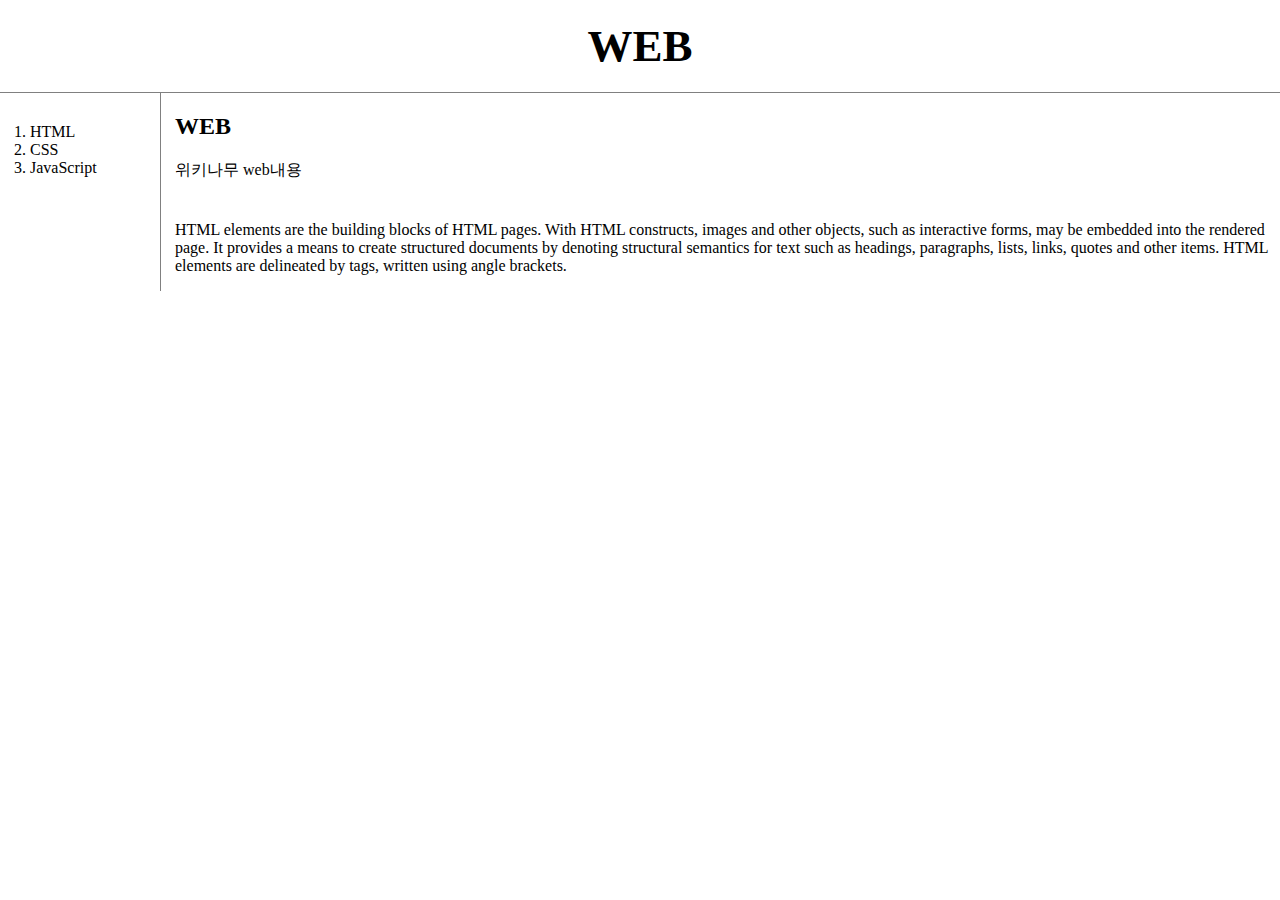
<file: index.html>
<!doctype html>
<html>
  <head>
    <title> WEB1- Welcome</title>
    <meta charset="utf-8">
    <link rel="stylesheet" href="style.css">
  </head>
<body>
  <h1><a href="index.html">WEB</a></h1>
 <div id="grid">
  <ol>
    <li><a href="1.html" >HTML</a></li>
    <li><a href="2.html">CSS</a></li>
    <li><a href="3.html">JavaScript</a></li>
  </ol>
  <div id="article">
  <h2>WEB</h2>
   <p>위키나무 web내용 </p><p style="margin-top:40px;">HTML elements are the building blocks of HTML pages. With HTML constructs, images and other objects, such as interactive forms, may be embedded into the rendered page. It provides a means to create structured documents by denoting structural semantics for text such as headings, paragraphs, lists, links, quotes and other items. HTML elements are delineated by tags, written using angle brackets.</p>
   </div>
  </div>
  </body>
</html>
</file>
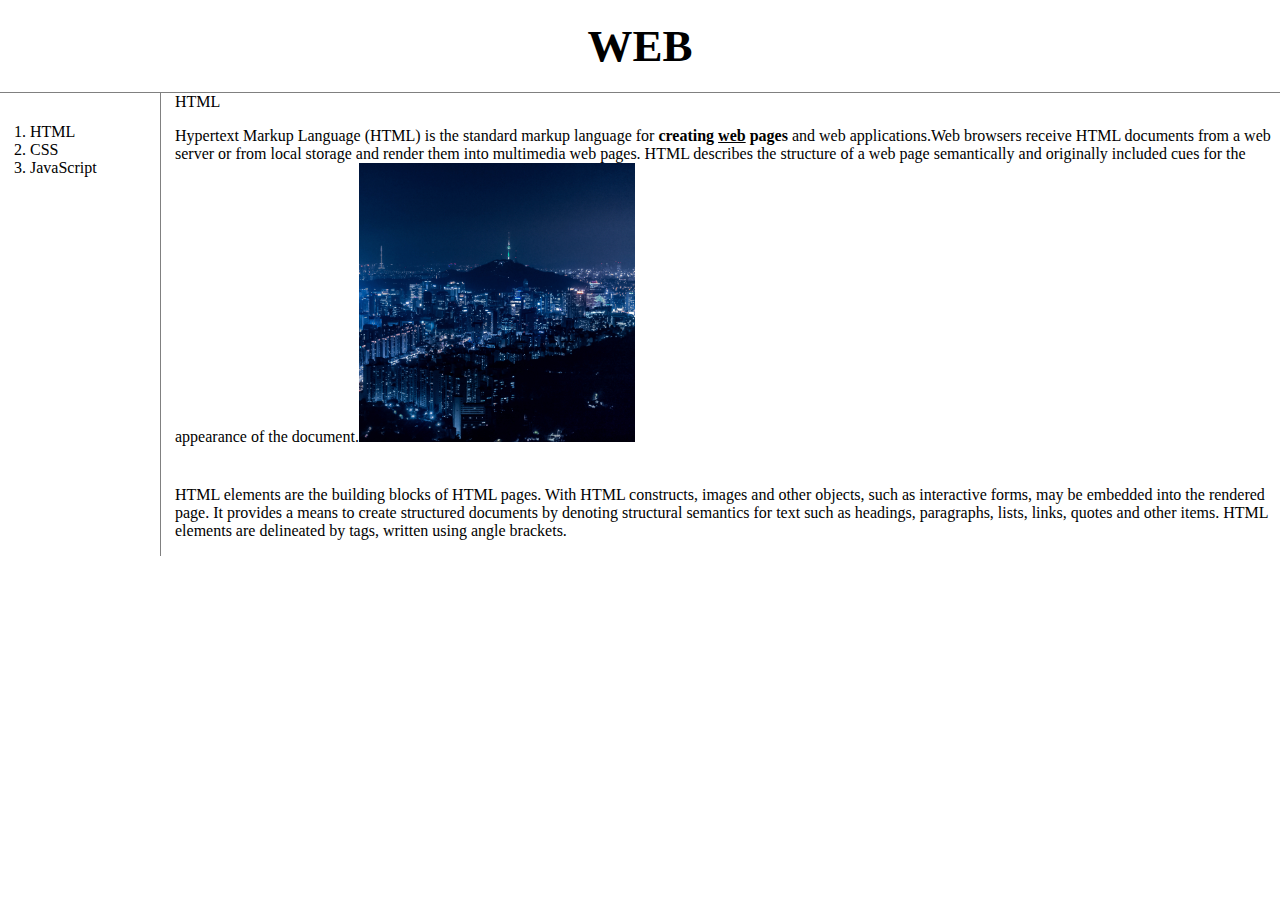
<file: 1.html>
<!doctype html>
<html>
  <head>
    <title> WEB1- html</title>
    <meta charset="utf-8">
    <link rel="stylesheet" href="style.css">
  </head>
<body>
  <h1><a href="index.html">WEB</a></h1>
 <div id="grid">
  <ol>
    <li><a href="1.html">HTML</a></li>
    <li><a href="2.html">CSS</a></li>
    <li><a href="3.html">JavaScript</a></li>
  </ol>
  <div id="article"
  <h2>HTML</h2>
  <p><a href="https://www.w3.org/TR/html52/" target=_"blank">
    Hypertext Markup Language (HTML)</a> is the standard markup language for <strong>creating <u>web</u> pages</strong> and web applications.Web browsers receive HTML documents from a web server or from local storage and render them into multimedia web pages. HTML describes the structure of a web page semantically and originally included cues for the appearance of the document.<img src="seoul.jpg" width="25%"></p>
  <p style="margin-top:40px;">HTML elements are the building blocks of HTML pages. With HTML constructs, images and other objects, such as interactive forms, may be embedded into the rendered page. It provides a means to create structured documents by denoting structural semantics for text such as headings, paragraphs, lists, links, quotes and other items. HTML elements are delineated by tags, written using angle brackets.</p>
</div>
</div>
  </body>
</html>
</file>
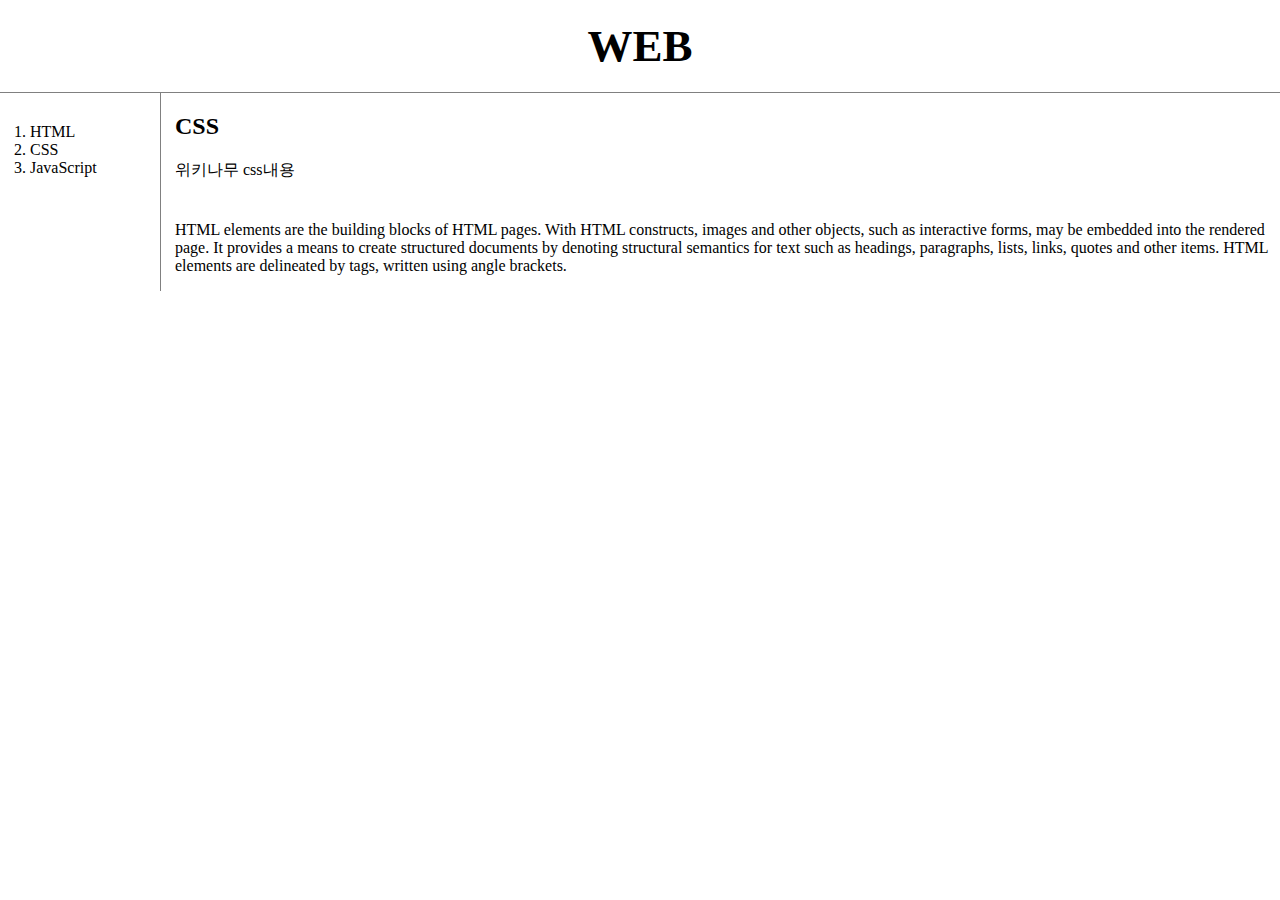
<file: 2.html>
<!doctype html>
<html>
  <head>
    <title> WEB1- CSS</title>
    <meta charset="utf-8">
    <link rel="stylesheet" href="style.css">
  </head>
<body>
  <h1><a href="index.html">WEB</a></h1>
  <div id="grid">
    <ol>
    <li><a href="1.html">HTML</a></li>
    <li><a href="2.html">CSS</a></li>
    <li><a href="3.html">JavaScript</a></li>
  </ol>
  <div id="article">
  <h2>CSS</h2>
  <p>위키나무 css내용</p>
  <p style="margin-top:40px;">HTML elements are the building blocks of HTML pages. With HTML constructs, images and other objects, such as interactive forms, may be embedded into the rendered page. It provides a means to create structured documents by denoting structural semantics for text such as headings, paragraphs, lists, links, quotes and other items. HTML elements are delineated by tags, written using angle brackets.</p>
</div>
</div>
  </body>
</html>
</file>
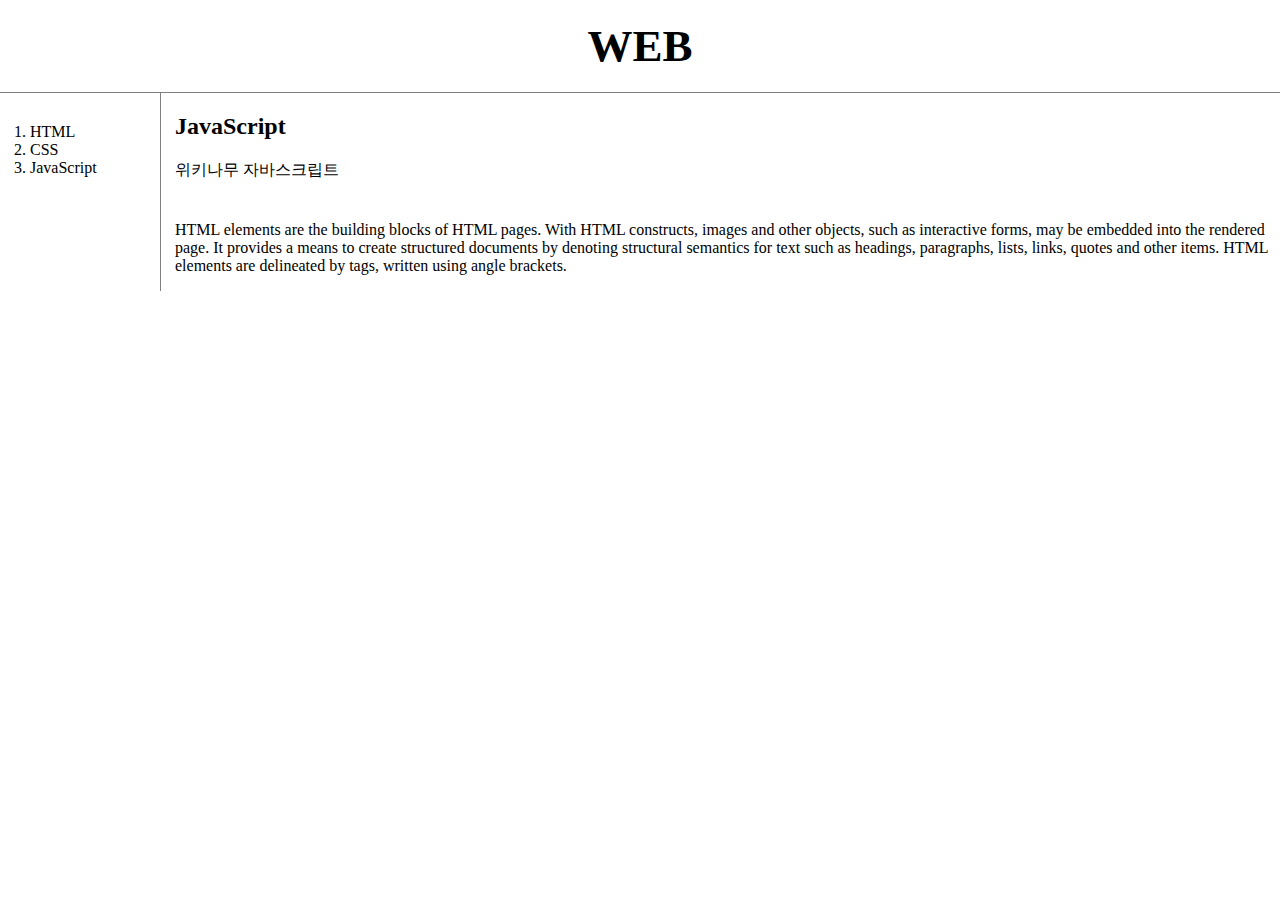
<file: 3.html>
<!doctype html>
<html>
  <head>
    <title> WEB1- JavaScript</title>
    <meta charset="utf-8">
      <link rel="stylesheet" href="style.css">
  </head>
<body>
  <h1><a href="index.html">WEB</a></h1>
 <div id="grid">
  <ol>
    <li><a href="1.html">HTML</a></li>
    <li><a href="2.html">CSS</a></li>
    <li><a href="3.html">JavaScript</a></li>
  </ol>
  <div id="article">
  <h2>JavaScript</h2>
  <p>위키나무 자바스크립트</p>
  <p style="margin-top:40px;">HTML elements are the building blocks of HTML pages. With HTML constructs, images and other objects, such as interactive forms, may be embedded into the rendered page. It provides a means to create structured documents by denoting structural semantics for text such as headings, paragraphs, lists, links, quotes and other items. HTML elements are delineated by tags, written using angle brackets.</p>
</div>
</div>
  </body>
</html>
</file>
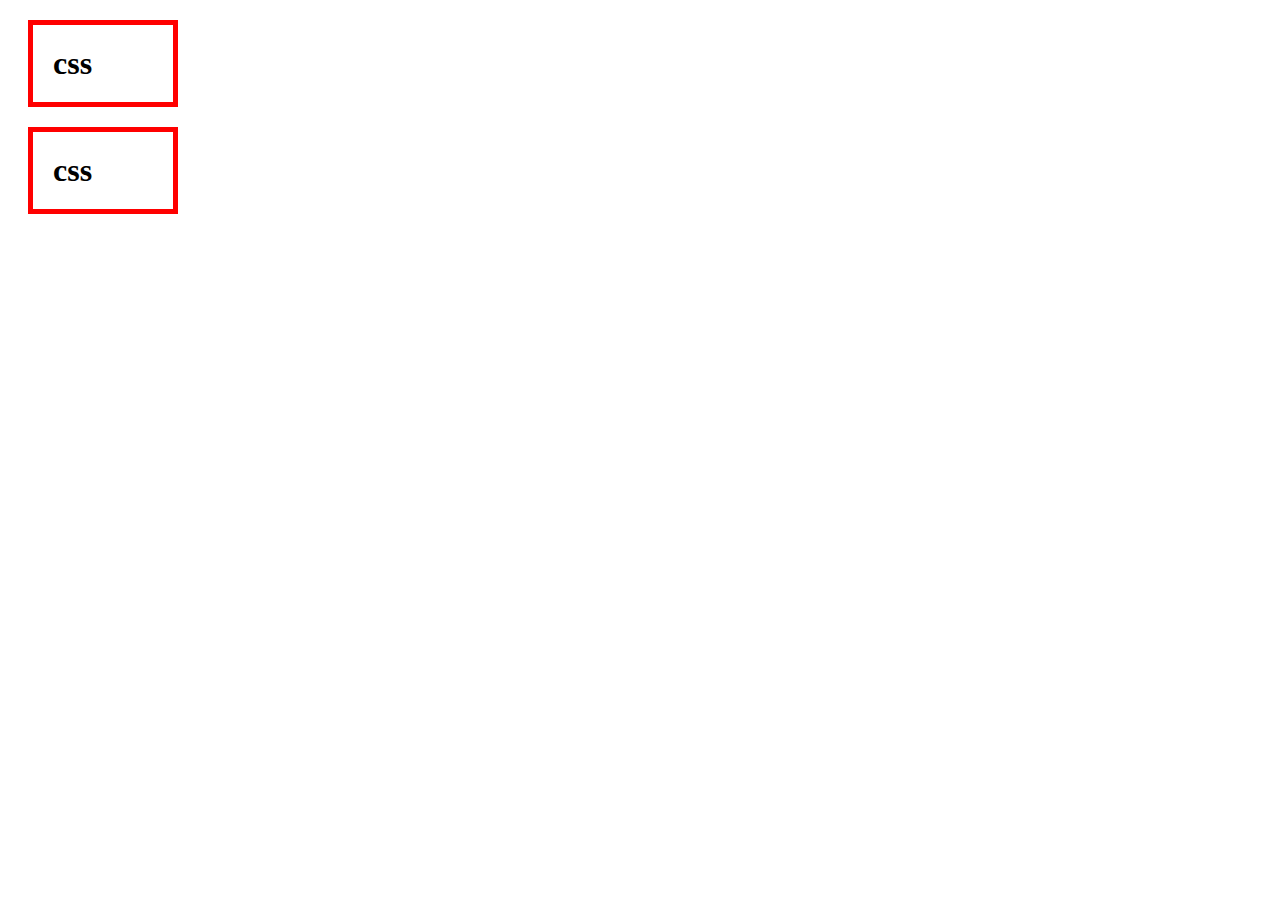
<file: box.html>
<!DOCTYPE html>
 <html>
<head>
  <meta charset="utf-8"
  <title></title>
  <style>

    h1{
    border:5px solid red ;
    padding:20px;
    margin:20px;
    display:block;
    width:100px
    }
    </style>
</head>
  <body>
    <h1>css</h1>
    <h1>css</h1>
  </body>
 </html>
</file>
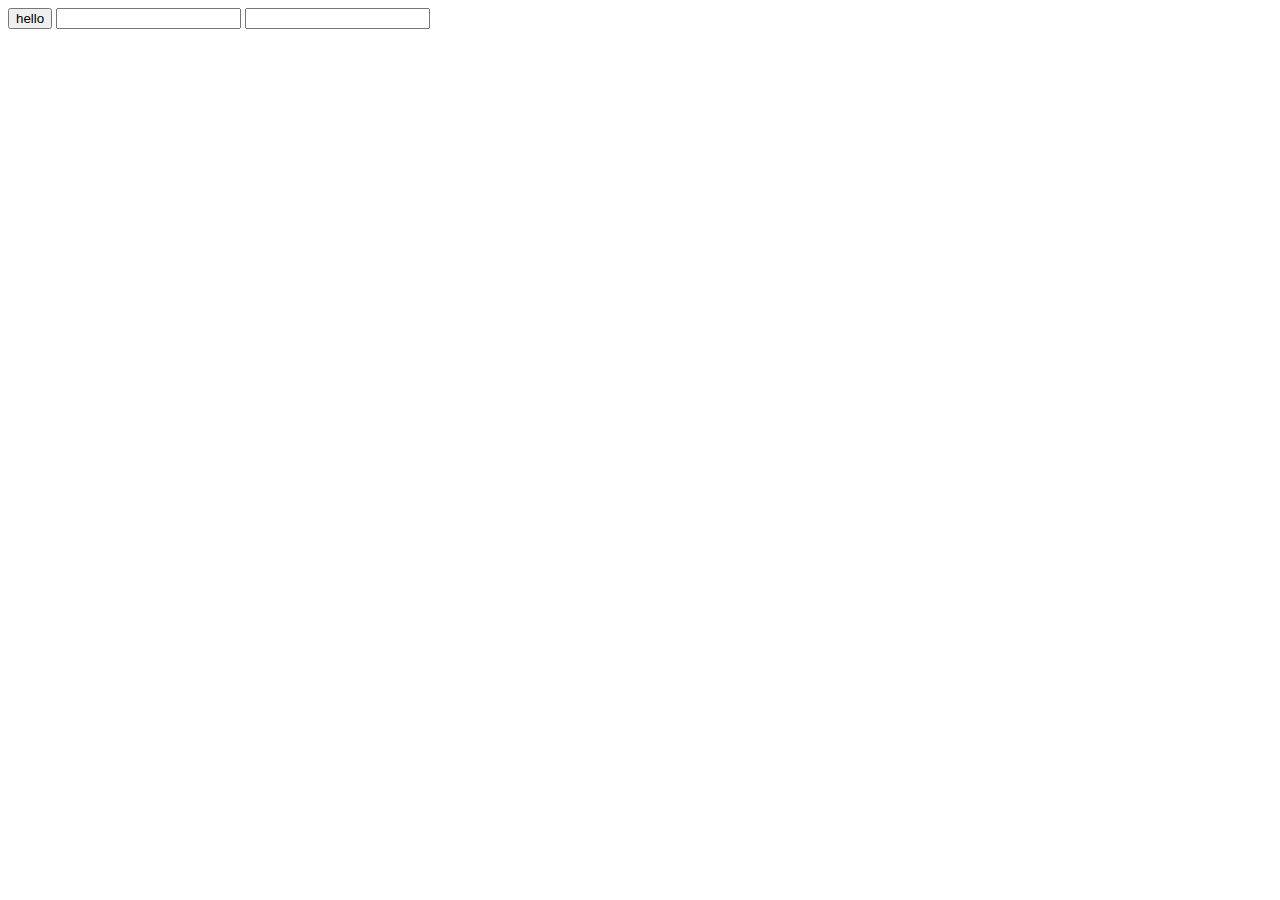
<file: exl.html>
<!DOCTYPE html>
<html lang="en" dir="ltr">
  <head>
    <meta charset="utf-8">
    <title></title>
  </head>
  <body>
   <input type="button"" value="hello" onclick="alert('hi')">
   <input type="text" onchange="alert('changed')">
   <input type="text" onkeydown="alert('key down!')">
  </body>
</html>
</file>
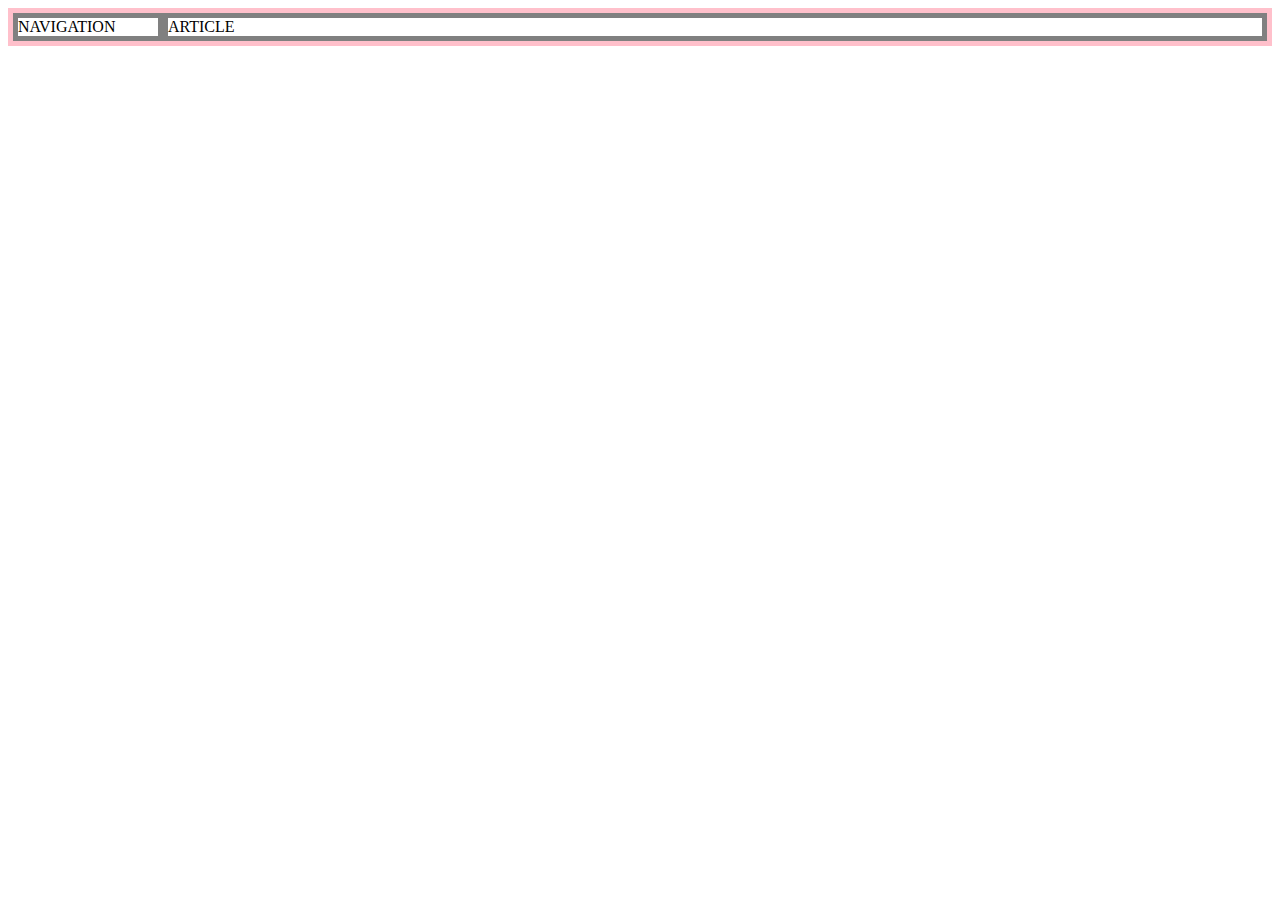
<file: grid.html>
<!DOCTYPE html>
<html lang="en" dir="ltr">
  <head>
    <meta charset="utf-8">
    <title></title>
<style>
#grid{
  border:5px solid pink;
  display:grid;
  grid-template-columns: 150px 1fr;
}
 div{
   border:5px solid gray;
 }
</style>

  </head>
  <body>
<div id="grid">
  <div>NAVIGATION</div>
  <div>ARTICLE</div>
</div>
  </body>
</html>
</file>
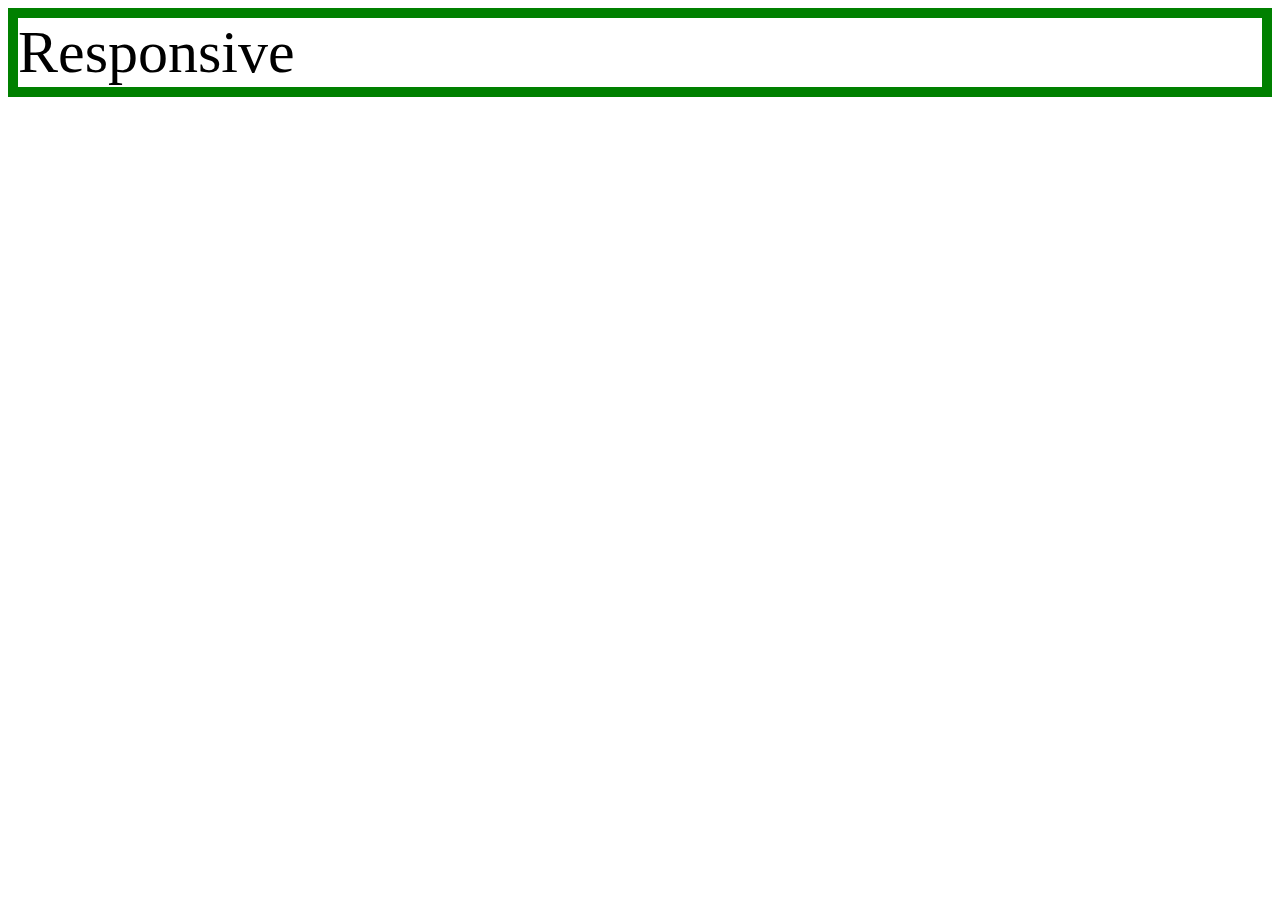
<file: mediaquery.html>
<!DOCTYPE html>
<html>
  <head>
    <meta charset="utf-8">
    <title></title>
    <style>
      div{
        border:10px solid green;
        font-size:60px;
      }
      @media(max-width:800px){
       div{
         display:none;
       }
     }
    </style>
  </head>
  <body>
    <div>
    Responsive
    </div>
  </body>
</html>
</file>
<file: style.css>
body{
  margin:0;
}

 a {
   color:black;

   text-decoration: none;
 }
  h1 {
   font-size:45px;
   text-align: center;
   border-bottom:1px solid gray;
   margin:0;
   padding:20px;
 }
 ol{
   border-right:1px solid gray;
   width:100px;
   margin:0;
   padding:30px;
 }
 #grid {
   display: grid;
   grid-template-columns: 150px 1fr;
 }
  #grid #article{
    padding-left:25px;
  }
  @media(max-width:800px){
    #grid {
      display: block
    }
    ol{
      border-right:none;
    }
    h1 {
      border-bottom:none;
    }
  }
</file>
